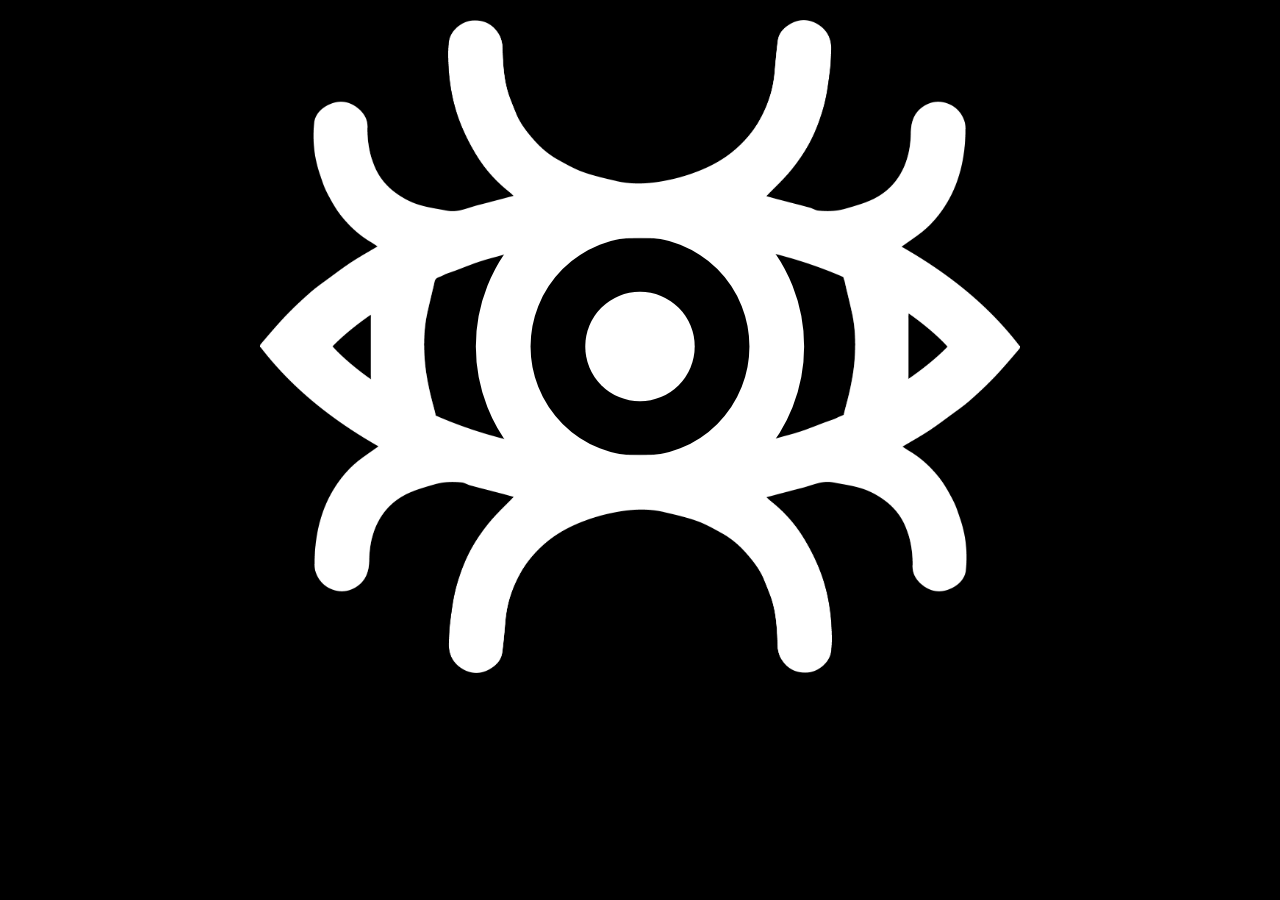
<file: index.html>
<!DOCTYPE html>
<html lang="en">
<head>
  <title>Vision Club</title>
  <meta charset="UTF-8">
  <link rel="icon" type="image/ico" href="img/favicon.ico"/>
  <link rel="stylesheet" href="https://stackpath.bootstrapcdn.com/bootstrap/4.3.1/css/bootstrap.min.css" integrity="sha384-ggOyR0iXCbMQv3Xipma34MD+dH/1fQ784/j6cY/iJTQUOhcWr7x9JvoRxT2MZw1T" crossorigin="anonymous">
  <link rel="stylesheet" type="text/css" href="./css/custom.css">
  <script src="https://code.jquery.com/jquery-3.3.1.slim.min.js" integrity="sha384-q8i/X+965DzO0rT7abK41JStQIAqVgRVzpbzo5smXKp4YfRvH+8abtTE1Pi6jizo" crossorigin="anonymous"></script>
  <script src="https://cdnjs.cloudflare.com/ajax/libs/popper.js/1.14.7/umd/popper.min.js" integrity="sha384-UO2eT0CpHqdSJQ6hJty5KVphtPhzWj9WO1clHTMGa3JDZwrnQq4sF86dIHNDz0W1" crossorigin="anonymous"></script>
  <script src="https://stackpath.bootstrapcdn.com/bootstrap/4.3.1/js/bootstrap.min.js" integrity="sha384-JjSmVgyd0p3pXB1rRibZUAYoIIy6OrQ6VrjIEaFf/nJGzIxFDsf4x0xIM+B07jRM" crossorigin="anonymous"></script>
  <script src="js/d3.min.js"></script>
  <script src="http://www.google.com/jsapi"></script>  
  <script> google.load("jquery",'1.7'); google.load("jqueryui", "1"); </script>  
  <script src="js/mutate.events.js"></script>  
  <script src="js/mutate.min.js"></script> 
</head>
<body>
<div class="container">  
  <div class="row">
    <div class="hidden-xs hidden-sm col-lg-2"></div>
    <div id="eyeContainer" class="col-xs-12 col-sm-12 col-12 col-lg-8">
      <!-- <div id="mouse" style="z-index: 10000; background-color: #33FF33;position: absolute;top:0;left: 0"></div> -->
      <img id="eye" class="img-fluid floating" alt="Vision" src="img/vision_filled.png">
      </svg>  
    </div>
     <div class="hidden-xs hidden-sm col-lg-2"></div>
  </div>
</div>
<script type="text/javascript">
  // Declare global variable
  var eye = $("#eye");
  var width = eye.width();
  var height = eye.height();
  var mouseX = 0;
  var mouseY = 0;
  var irisX = width/2;
  var irisY = height/2;
  var offset = $('#eyeContainer').offset(); 
  // whoop whoop whoop whoop
  var offsetLeft = offset.left;
  var offsetTop = offset.top;
  var minX = width*0.2; //150
  var maxX = width*0.8; //600
  var minY = height*0.33; //150;
  var maxY = height*0.67;// 500;
  var irisId = "iris";

  drawIris(irisId, width, height)

  $(document).ready(function() {
    $('#eye').mutate('height',function (element,info){ 
        updateVariables();
        drawIris(irisId, height, width);
    }); 
    $(this).on("mousemove", function(event) {
        mouseMove(event);
        loop();
    });
  });

  function updateVariables(){
    eye = $('#eye');
    height = eye.height();
    width = eye.width();
    irisX = width/2;
    irisY = height/2;
    offset = $('#eyeContainer').offset(); 
    offsetLeft = offset.left;
    offsetTop = offset.top;
    minX = width*0.2; //150
    maxX = width*0.8; //600
    minY = height*0.33; //150;
    maxY = height*0.67;// 500;
  }

  function drawIris(svgId, width, height) {
    $('#' + svgId).remove();
    var svg = d3.select("#eyeContainer").append("svg")
      .attr("id", irisId)
      .attr("width", width)
      .attr("height", height)
      .attr("class","floating");
    irisX = width/2;
    irisY = height/2;
    svg = d3.select("#" + irisId);
    svg.html = "";
    var outer = svg.append("circle")
      .attr("id","iris-outer")
      .attr("class","iris")
      .attr("cx", irisX)
      .attr("cy", irisY)
      .attr("r", width*0.18)
      .attr("stroke", "#FFF")
      .attr("stroke-width", width*0.072 + "px")
      .style("z-index",1);
    var inner = svg.append("circle")
      .attr("id","iris-inner")
      .attr("class","iris")
      .attr("cx", irisX)
      .attr("cy", irisY)
      .attr("r", width*0.072)
      .style("fill", "#FFF")
      .style("z-index",2);
  }

  function mouseMove(event) {
      var offset = $('#eyeContainer').offset(); 
      mouseX = event.clientX;
      mouseY = event.clientY;
      var position = "Mouse X: " + mouseX + 
                      "<br/>Mouse Y: " + mouseY + 
                      "<br/>Iris X: " + irisX +
                      "<br/>Iris Y: " + irisY;
      $("div").filter("#mouse").html(position);       
  }
  function loop() {
      moveIris();
      requestAnimationFrame(loop);
  }
  function moveIris() {
    var dx = (mouseX - offsetLeft - irisX) * .001;
    var dy = (mouseY - offsetTop - irisY) * .001;
    // irisX += dx;
    // irisY += dy;
    irisX = checkMax(irisX, dx, minX, maxX);
    irisY = checkMax(irisY, dy, minY, maxY);
    d3.selectAll(".iris")
      .attr("cx",irisX)
      .attr("cy",irisY);
  }
  function checkMax(irisX, dx, minX, maxX) {
    if (irisX + dx < minX) {
      return minX;
    } else if (irisX + dx > maxX) {
      return maxX;
    } else {
      return irisX + dx;
    }
  
  }
</script>
</body>
</html>
</file>
<file: css/custom.css>
body {
	background-color: #000;
}
strong {
	color: #FFF;
}
.container {
	margin-top: 20px;
}
.floating {
	position: absolute;
	top:0px;
    left:0px;
}
#eye {
	z-index: 999;
 	max-height: 100vh;
}
</file>
